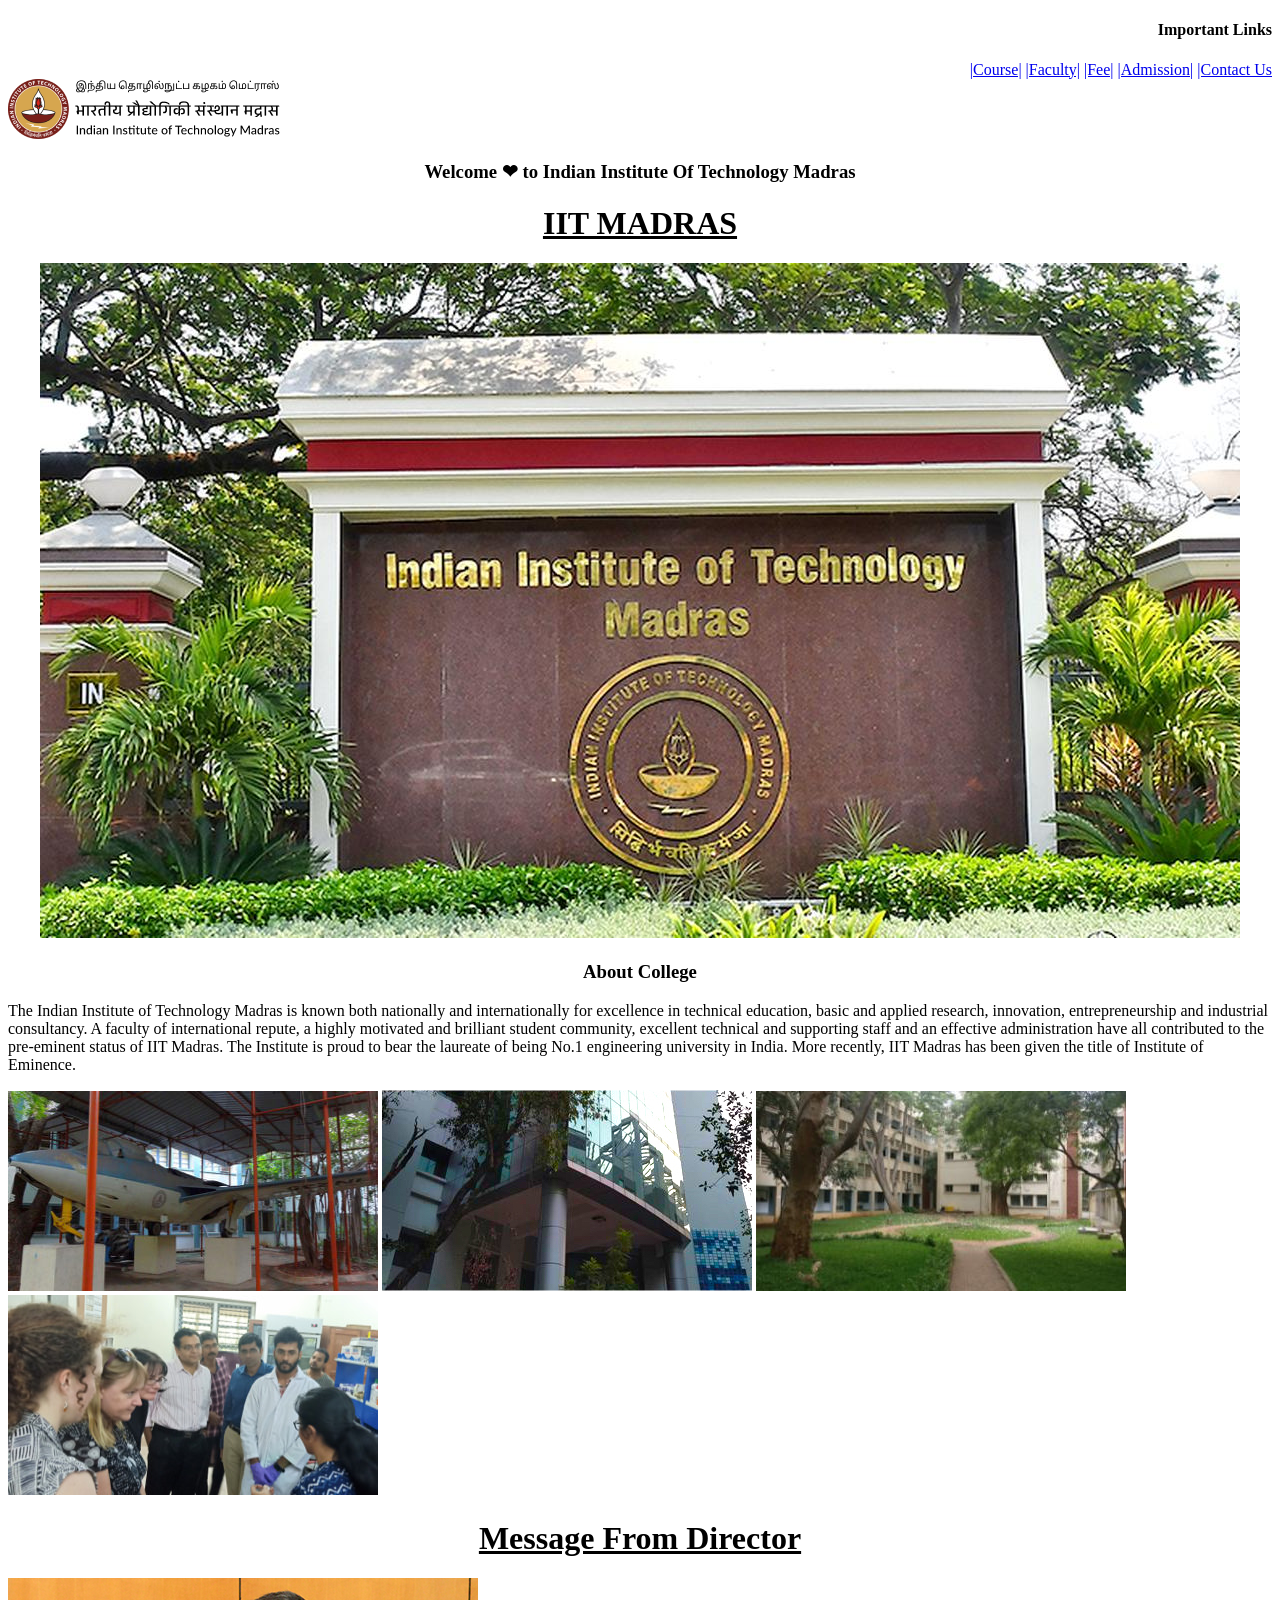
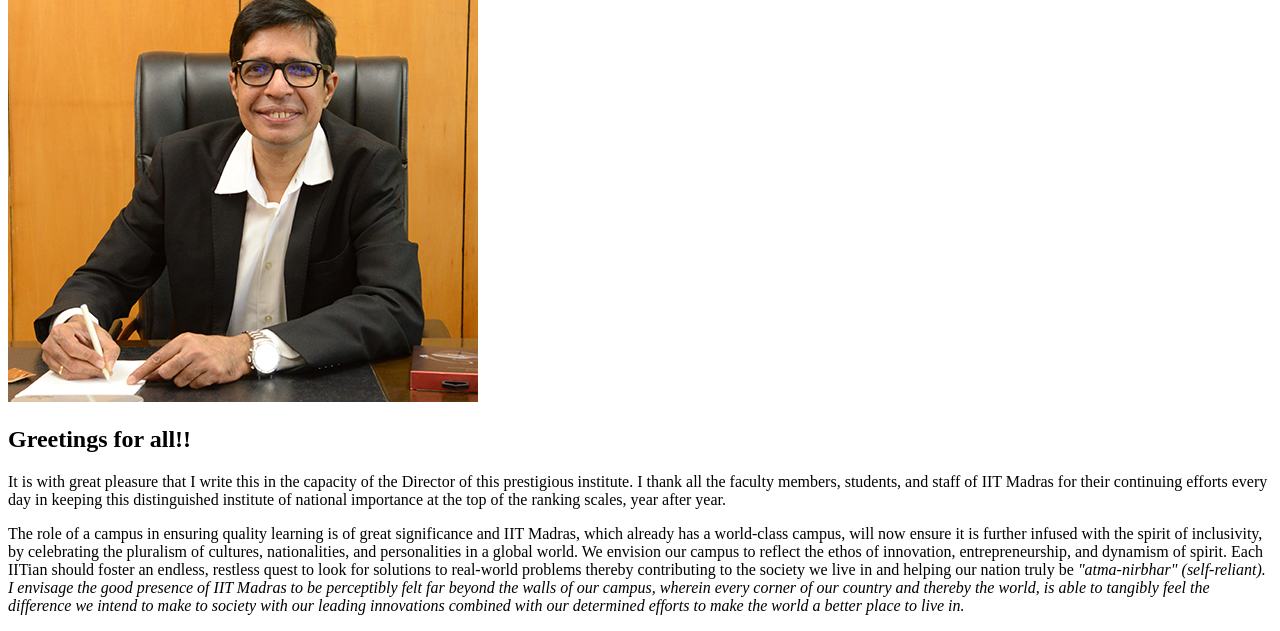
<file: index.html>
<!DOCTYPE html>
<html lang="en">
<head>
    <meta charset="UTF-8">
    <meta name="viewport" content="width=device-width, initial-scale=1.0">
    <title>IIT Madras Admission Portals</title>
    <link rel="stylesheet" href="style.css">
</head>
<body>
    <div style="text-align: right;">
        <h4>Important Links</h4>
        <a href="courses.html">|Course|</a>
        <a href="faculty.html">|Faculty|</a>
        <a href="fees.html">|Fee|</a>
        <a href="admission.html">|Admission|</a>
        <a href="contact.html">|Contact Us</a>
    </div>
    <div style="text-align: justify;">
        <img src="iitm_logo.jpg">
    </div>
    <div>
        <h3>Welcome &#x2764 to Indian Institute Of Technology Madras</h3>
        <h1>IIT MADRAS</h1>
    </div>
    <div style="text-align: center;">
        <img src="college.jpg" alt="IIT Madras Campus">
    </div>
    <div>
        <h3>About College</h3>
        <p>The Indian Institute of Technology Madras is known both nationally and internationally for excellence in technical education,
            basic and applied research, innovation, entrepreneurship and industrial consultancy.
            A faculty of international repute, a highly motivated and brilliant student community,
            excellent technical and supporting staff and an effective administration have all contributed to the pre-eminent status of IIT Madras.
            The Institute is proud to bear the laureate of being No.1 engineering university in India.
            More recently, IIT Madras has been given the title of Institute of Eminence.
           </p>
    </div>
    

    <div>
        <img src="aerospace.jpg">
        <img src="biotechnology.jpg">
        <img src="homepagetile-applied mechanics.jpg">
        <img src="homepagetile-Chem dept.jpg">
    </div>

    <div>
        <h1>Message From Director</h1>
        <img src="Director.jpg" >
        <h2>Greetings for all!!</h2>
        <p>It is with great pleasure that I write this in the capacity of the Director of this prestigious institute. I thank all the faculty members, students, and staff of IIT Madras for their continuing efforts every day in keeping this distinguished institute of national importance at the top of the ranking scales, year after year.</p>
        <p>The role of a campus in ensuring quality learning is of great significance and IIT Madras, which already has a world-class campus, will now ensure it is further infused with the spirit of inclusivity, by celebrating the pluralism of cultures, nationalities, and personalities in a global world. We envision our campus to reflect the ethos of innovation, entrepreneurship, and dynamism of spirit. Each IITian should foster an endless, restless quest to look for solutions to real-world problems thereby contributing to the society we live in and helping our nation truly be <em>"atma-nirbhar"  (self-reliant). I envisage the good presence of IIT Madras to be perceptibly felt far beyond the walls of our campus, wherein every corner of our country and thereby the world, is able to tangibly feel the difference we intend to make to society with our leading innovations combined with our determined efforts to make the world a better place to live in.</em></p>
    </div>


    
    
</body>
</html>
</file>
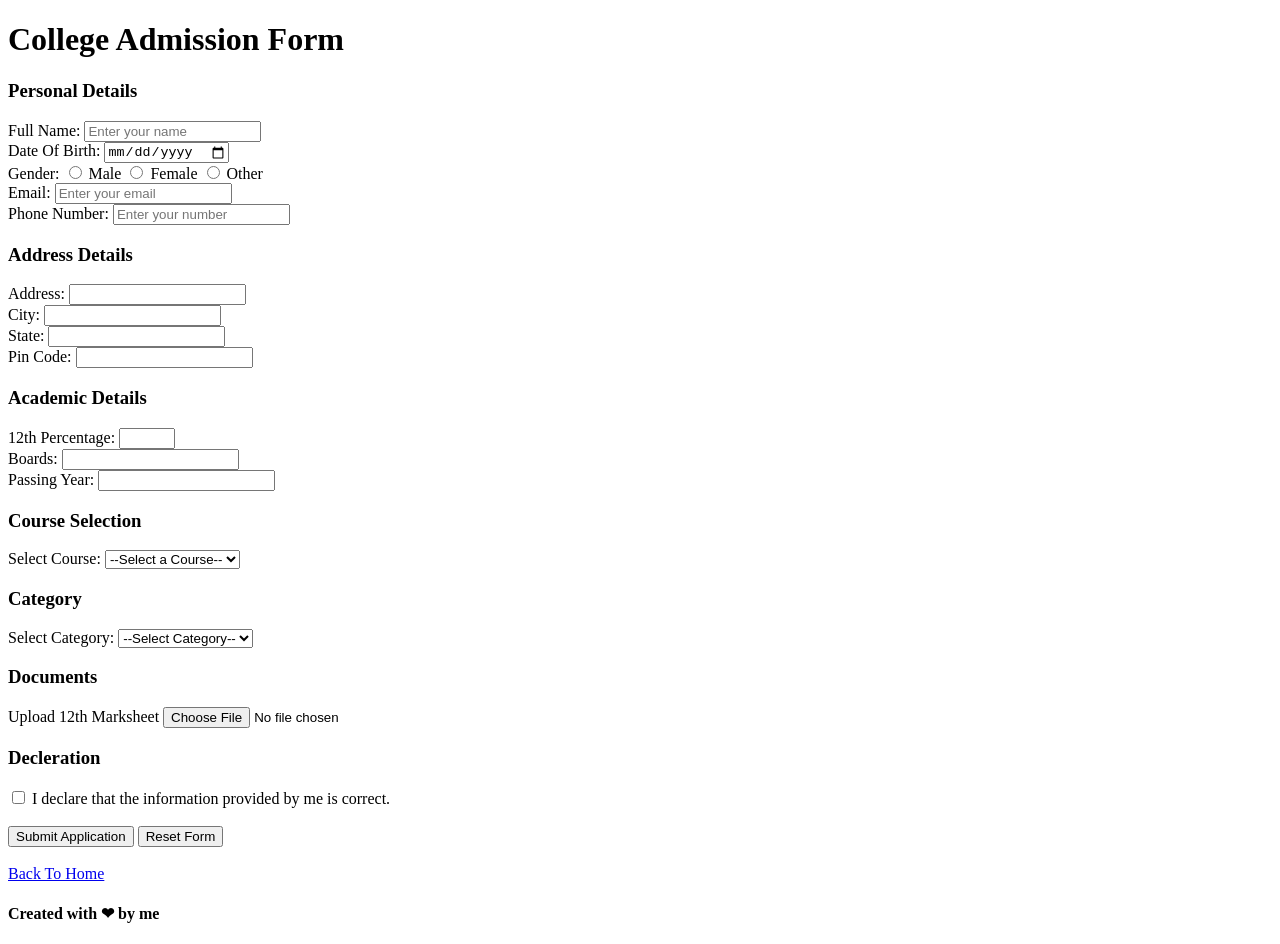
<file: admission.html>
<!DOCTYPE html>
<html lang="en">
<head>
    <meta charset="UTF-8">
    <meta name="viewport" content="width=device-width, initial-scale=1.0">
    <title>Online Admission</title>
</head>
<body>
    <h1>College Admission Form</h1>
    <form>
        <div>
            <h3>Personal Details</h3>
            <label for="name">Full Name:</label>
            <input type="text" id="name" name="Full name" placeholder="Enter your name" required><br>

            <label for="dob">Date Of Birth:</label>
            <input type="date" id="dob" name="DOB" required><br>

            <label>Gender:</label>

            <input type="radio" id="male" name="Gender" value="male">
            <label for="male">Male</label>

            <input type="radio" id="female" name="Gender" value="female">
            <label for="female">Female</label>

            <input type="radio" id="other" name="Gender" value="other">
            <label for="other">Other</label>
            <br>


            <label for="email">Email:</label>
            <input type="email" id="email" name="Email" placeholder="Enter your email" required><br>

            <label for="number">Phone Number:</label>
            <input type="tel" id="number" name="Number" placeholder="Enter your number">

        </div>

        <div>
            <h3>Address Details</h3>
            
            <label for="address">Address:</label>
            <input type="text" id="address" name="Address" required>
            <br>

            <label for="city">City:</label>
            <input type="text" id="city" name="City" required>
            <br>

            <label for="state">State:</label>
            <input type="text" id="state" name="State" required>
            <br>

            <label for="pincode">Pin Code:</label>
            <input type="text" id="pincode" name="Pin Code" required>

            <h3>Academic Details</h3>

            <label for="percentage">12th Percentage:</label>
            <input type="number" id="percentage" name="12th percentage" min="0" max="100" required>
            <br>

            <label for="boards">Boards:</label>
            <input type="text" id="boards" name="Boards" required>
            <br>

            <label for="year">Passing Year:</label>
            <input type="number" id="year" name="Passing Year" required>


            <h3>Course Selection</h3>

            <label for="courses">Select Course:</label>

            <select id="course" name="course" required>
                <option value="" disabled selected>--Select a Course--</option>
                <option value="btech">B.Tech</option>
                <option value="bsc">B.Sc</option>
                <option value="bca">BCA</option>
                <option value="bba">BBA</option>
            </select>

           
            <h3>Category</h3>

            <label for="category">Select Category:</label>

            <select id="category" name="Category" required>
                <option value="" disabled selected>--Select Category--</option>
                <option value="general">General</option>
                <option value="obc">OBC</option>
                <option value="sc">SC</option>
                <option value="st">ST</option>
            </select>
            

            <h3>Documents</h3>

            <label for="marksheet">Upload 12th Marksheet</label>
            <input type="file" id="marksheet" name="Marksheet" required>


            <h3>Decleration</h3>
            
            <input type="checkbox" id="decleration" name="decleration" required>
            <label for="decleration">I declare that the information provided by me is correct.</label>
            <br>
            <br>
            <button type="submit">Submit Application</button>
            <button type="reset">Reset Form</button>
            <br>
            <br>

            
            <a href="index.html">Back To Home</a>

            <h4>Created with &#10084 by me</h4>



        </div>

        

    </form>
    
</body>
</html>
</file>
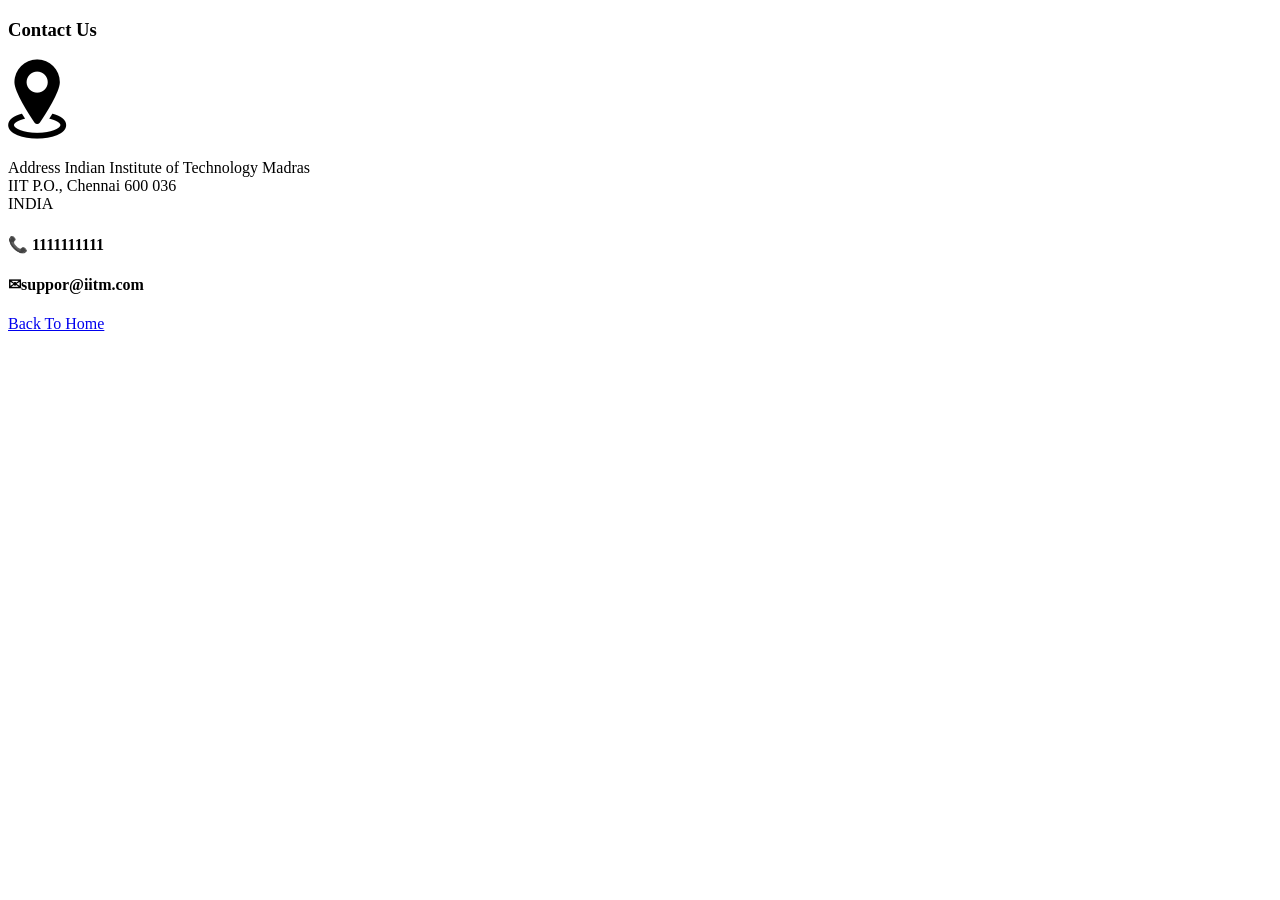
<file: contact.html>
<!DOCTYPE html>
<html lang="en">
<head>
    <meta charset="UTF-8">
    <meta name="viewport" content="width=device-width, initial-scale=1.0">
    <title>contact</title>
</head>
<body>
    <h3>Contact Us</h3>

    <img src="address.jpg">
    <p>Address
    Indian Institute of Technology Madras<br>
    IIT P.O., Chennai 600 036<br>
    INDIA</p>

    <h4>&#128222; 1111111111</h4>
    <h4>&#9993;suppor@iitm.com</h4>

    <div>
        <a href="index.html">Back To Home</a>
    </div>
    
</body>
</html>
</file>
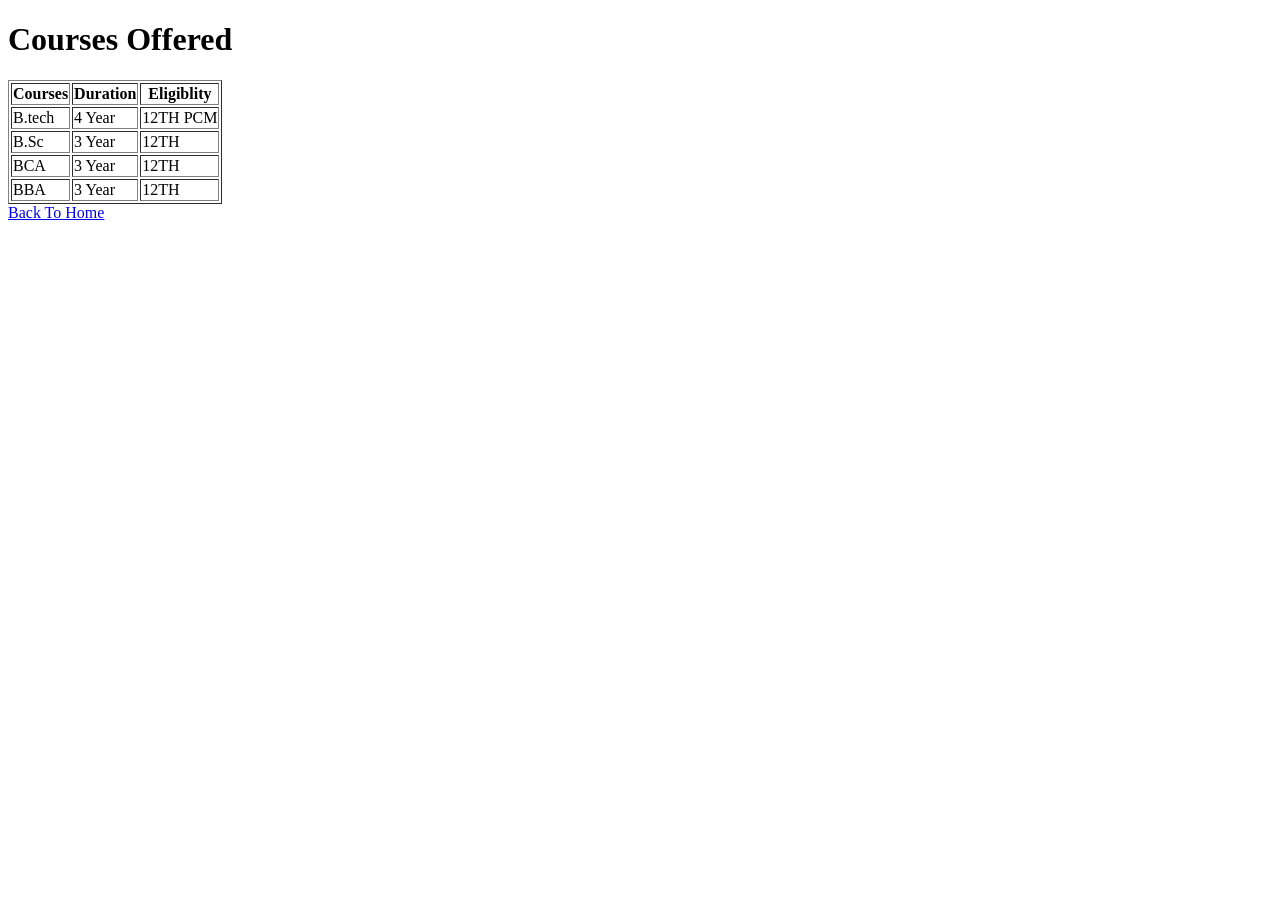
<file: courses.html>
<!DOCTYPE html>
<html lang="en">
<head>
    <meta charset="UTF-8">
    <meta name="viewport" content="width=device-width, initial-scale=1.0">
    <title>Courses</title>
</head>
<body>
    <h1>Courses Offered</h1>
    <table border="black">
        <thead>
            <th>Courses</th>
            <th>Duration</th>
            <th>Eligiblity</th>
        </thead>

        <tbody>
            <tr>
                <td>B.tech</td>
                <td>4 Year</td>
                <td>12TH PCM</td>
            </tr>

            <tr>
                <td>B.Sc</td>
                <td>3 Year</td>
                <td>12TH</td>
            </tr>

            <tr>
                <td>BCA</td>
                <td>3 Year</td>
                <td>12TH</td>
            </tr>

            <tr>
                <td>BBA</td>
                <td>3 Year</td>
                <td>12TH</td>
            </tr>
        </tbody>
    </table>

    <a href="index.html">Back To Home</a>
    
</body>
</html>
</file>
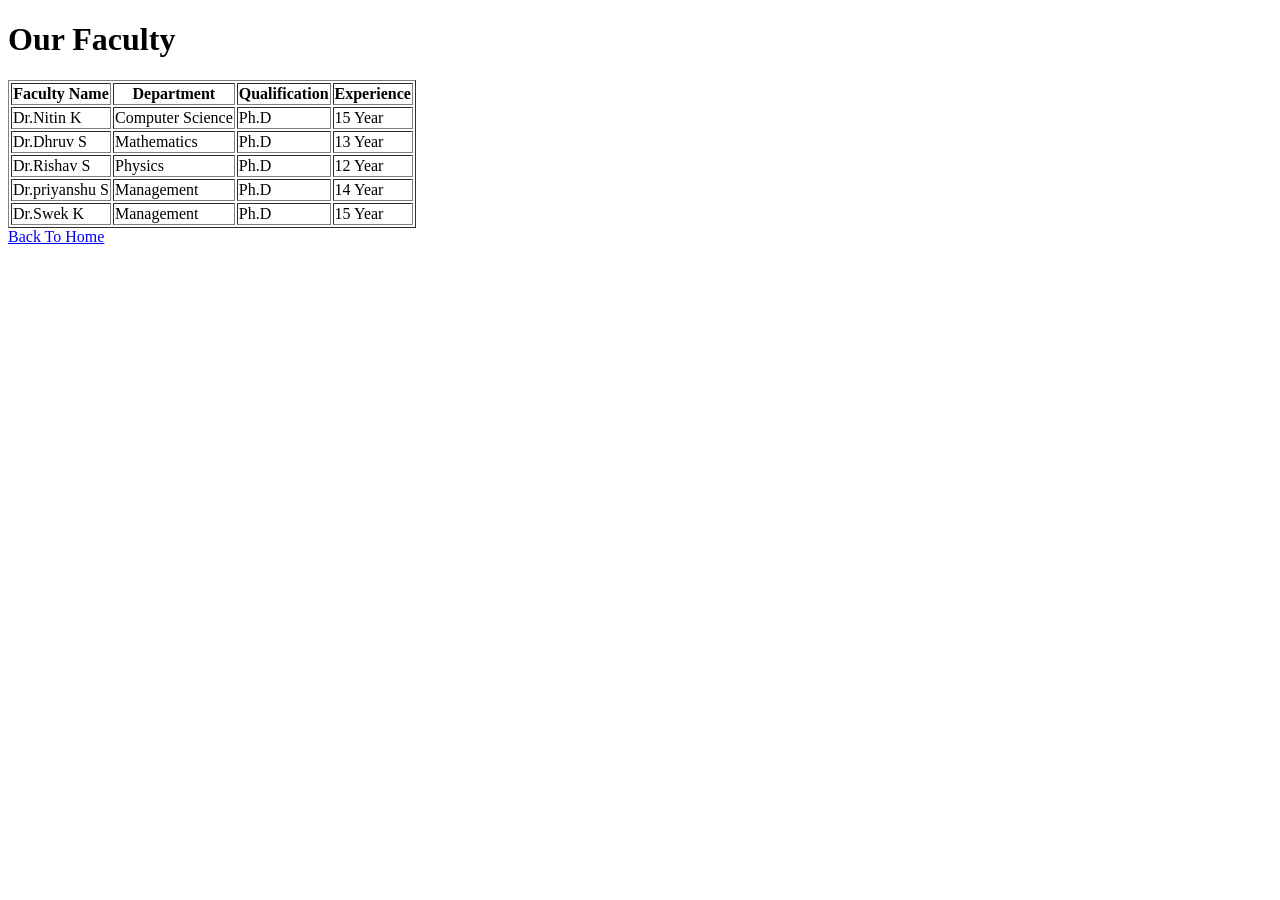
<file: faculty.html>
<!DOCTYPE html>
<html lang="en">
<head>
    <meta charset="UTF-8">
    <meta name="viewport" content="width=device-width, initial-scale=1.0">
    <title>Faculty Members</title>
</head>
<body>
    <h1>Our Faculty</h1>
    <table border="black">
        <thead>
            <th>Faculty Name</th>
            <th>Department</th>
            <th>Qualification</th>
            <th>Experience</th>
        </thead>
        <tbody>
            <tr>
                <td>Dr.Nitin K</td>
                <td>Computer Science</td>
                <td>Ph.D</td>
                <td>15 Year</td>
                
            </tr>

            <tr>
                <td>Dr.Dhruv S</td>
                 <td>Mathematics</td>
                <td>Ph.D</td>
                <td>13 Year</td>
                
            </tr>

            <tr>
                <td>Dr.Rishav S</td>
                 <td>Physics</td>
                <td>Ph.D</td>
                <td>12 Year</td>
            </tr>

            <tr>
                <td>Dr.priyanshu S</td>
                 <td>Management</td>
                <td>Ph.D</td>
                <td>14 Year</td>
            </tr>

            <tr>
                <td>Dr.Swek K</td>
                 <td>Management</td>
                <td>Ph.D</td>
                <td>15 Year</td>
            </tr>
        </tbody>
    </table>
     <a href="index.html">Back To Home</a><br>


    
</body>
</html>
</file>
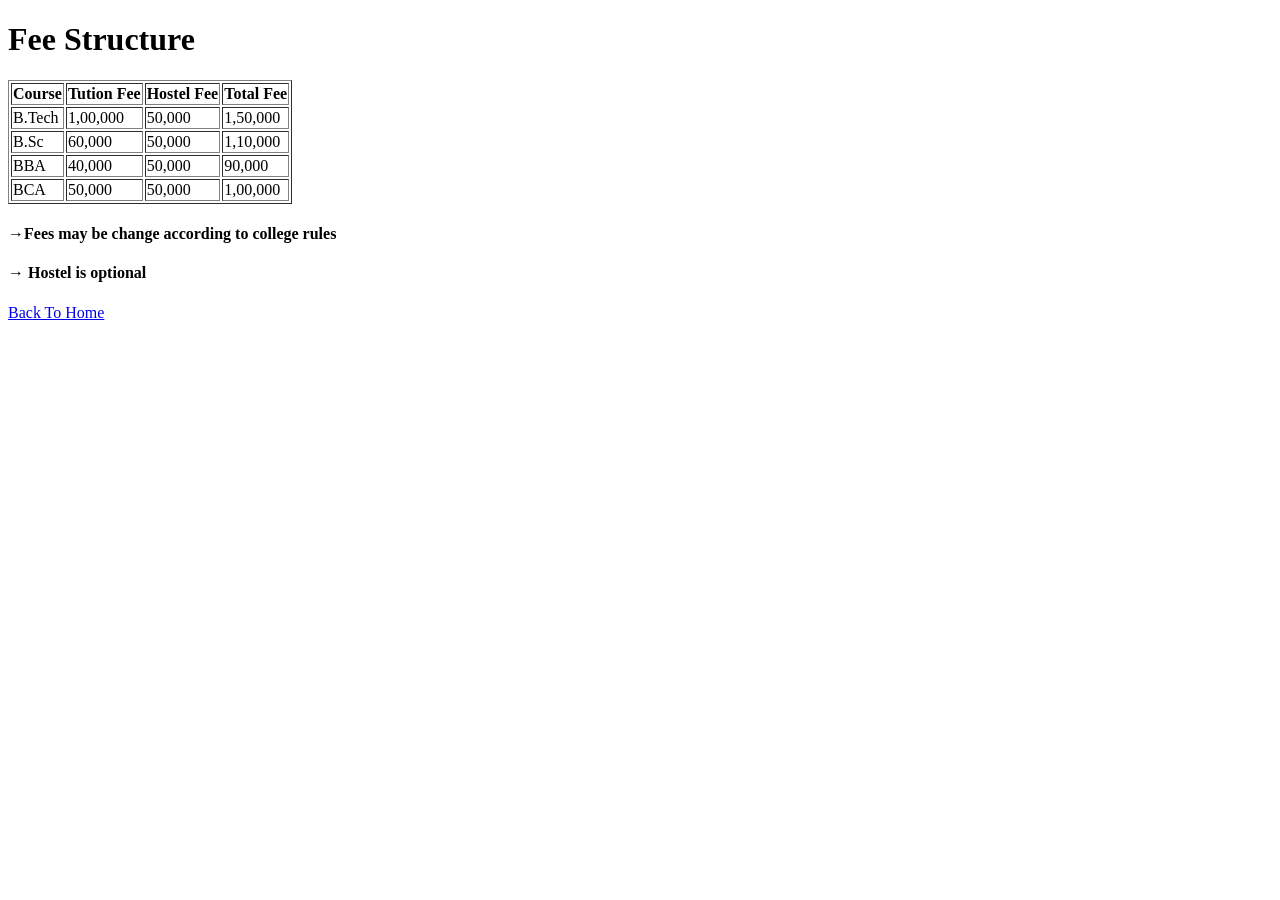
<file: fees.html>
<!DOCTYPE html>
<html lang="en">
<head>
    <meta charset="UTF-8">
    <meta name="viewport" content="width=device-width, initial-scale=1.0">
    <title>Course Fees</title>
</head>
<body>
    <h1>Fee Structure</h1>
    <table border="black">
        <thead>
            <th>Course</th>
            <th>Tution Fee</th>
            <th>Hostel Fee</th>
            <th>Total Fee</th>
        </thead>
        <tbody>
            <tr>
                <td>B.Tech</td>
                <td>1,00,000</td>
                <td>50,000</td>
                <td>1,50,000</td>
            </tr>
            <tr>
                <td>B.Sc</td>
                <td>60,000</td>
                <td>50,000</td>
                <td>1,10,000</td>
            </tr>
            <tr>
                <td>BBA</td>
                <td>40,000</td>
                <td>50,000</td>
                <td>90,000</td>

            </tr>
            <tr>
                <td>BCA</td>
                <td>50,000</td>
                <td>50,000</td>
                <td>1,00,000</td>
            </tr>
        </tbody>
    </table>
    <h4>&rarr;Fees may be change according to college rules</h4>
    <h4>&rarr; Hostel is optional</h4>
  

    <a href="index.html">Back To Home</a>
</body>
</html>
</file>
<file: style.css>
h3{
    text-align: center;
}

h1{
    text-align:center;
    text-decoration: underline;
}

img{
    text-align: center;
}
</file>
